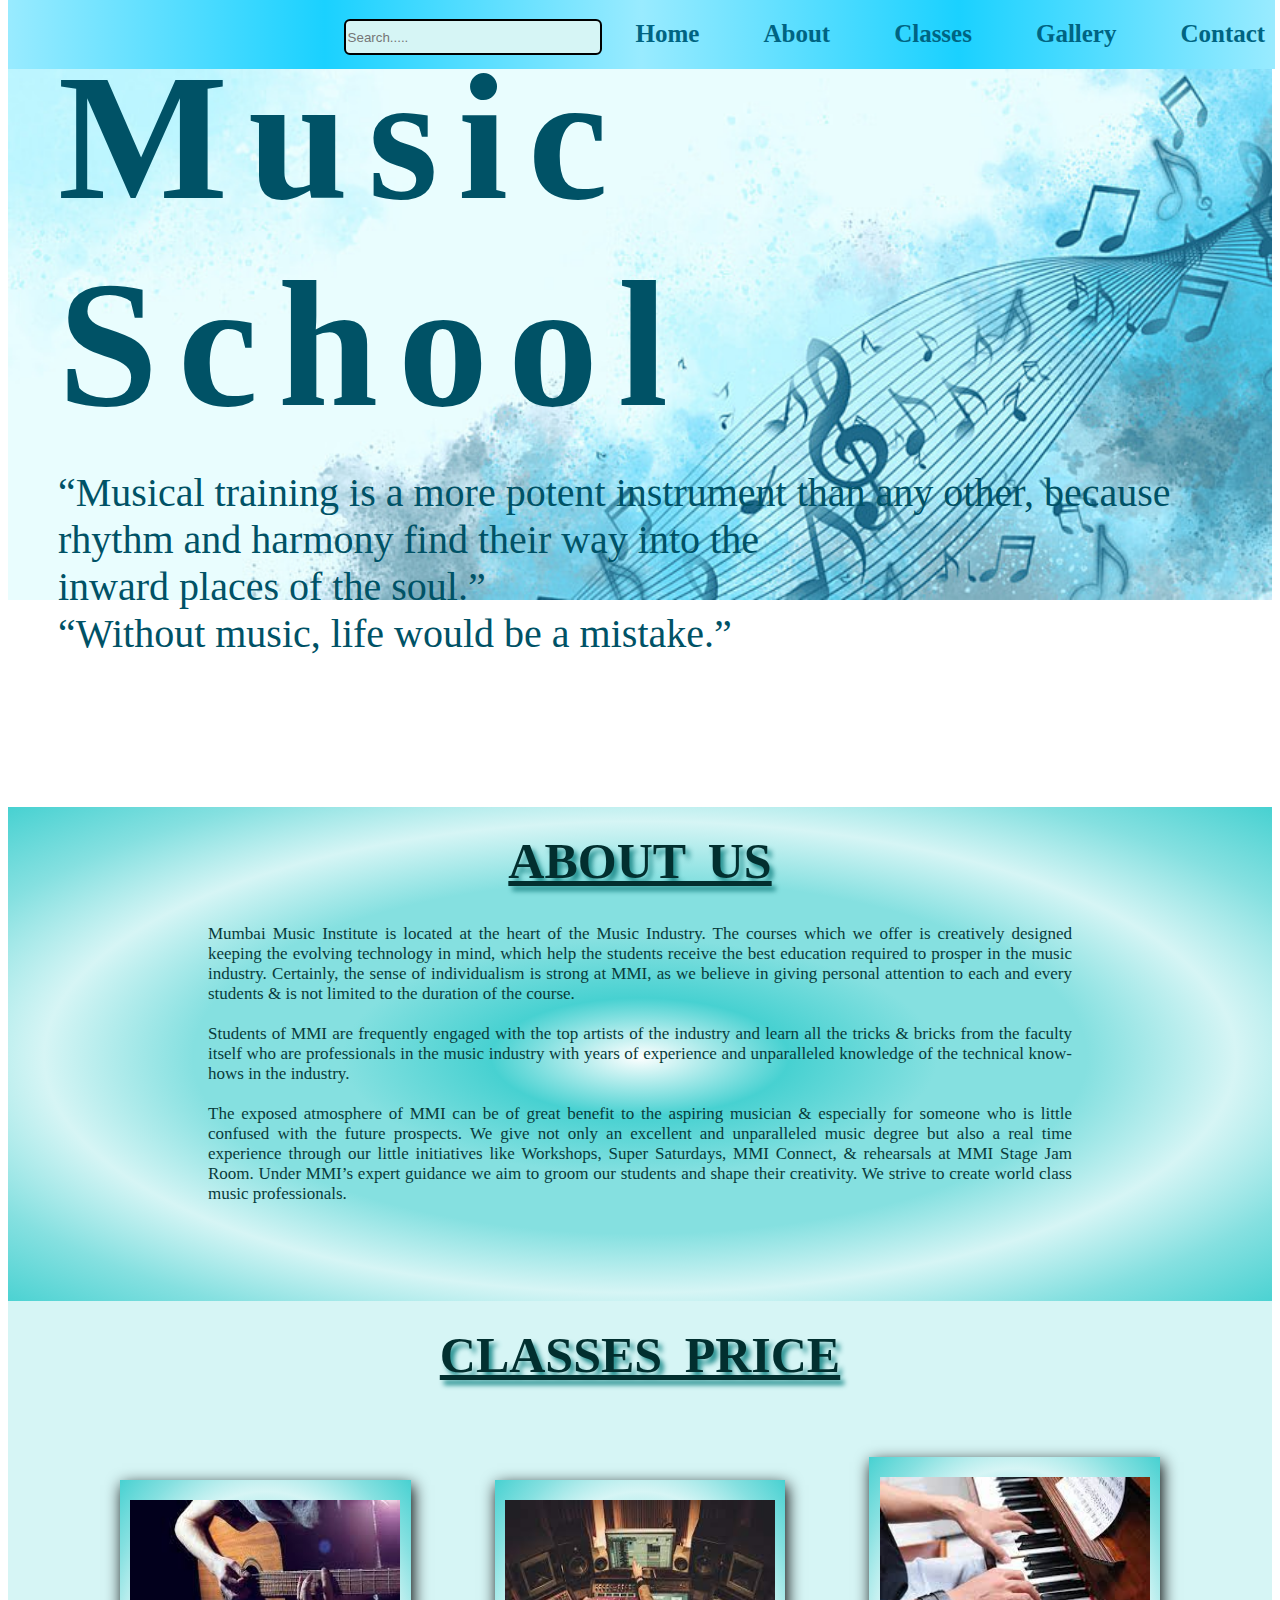
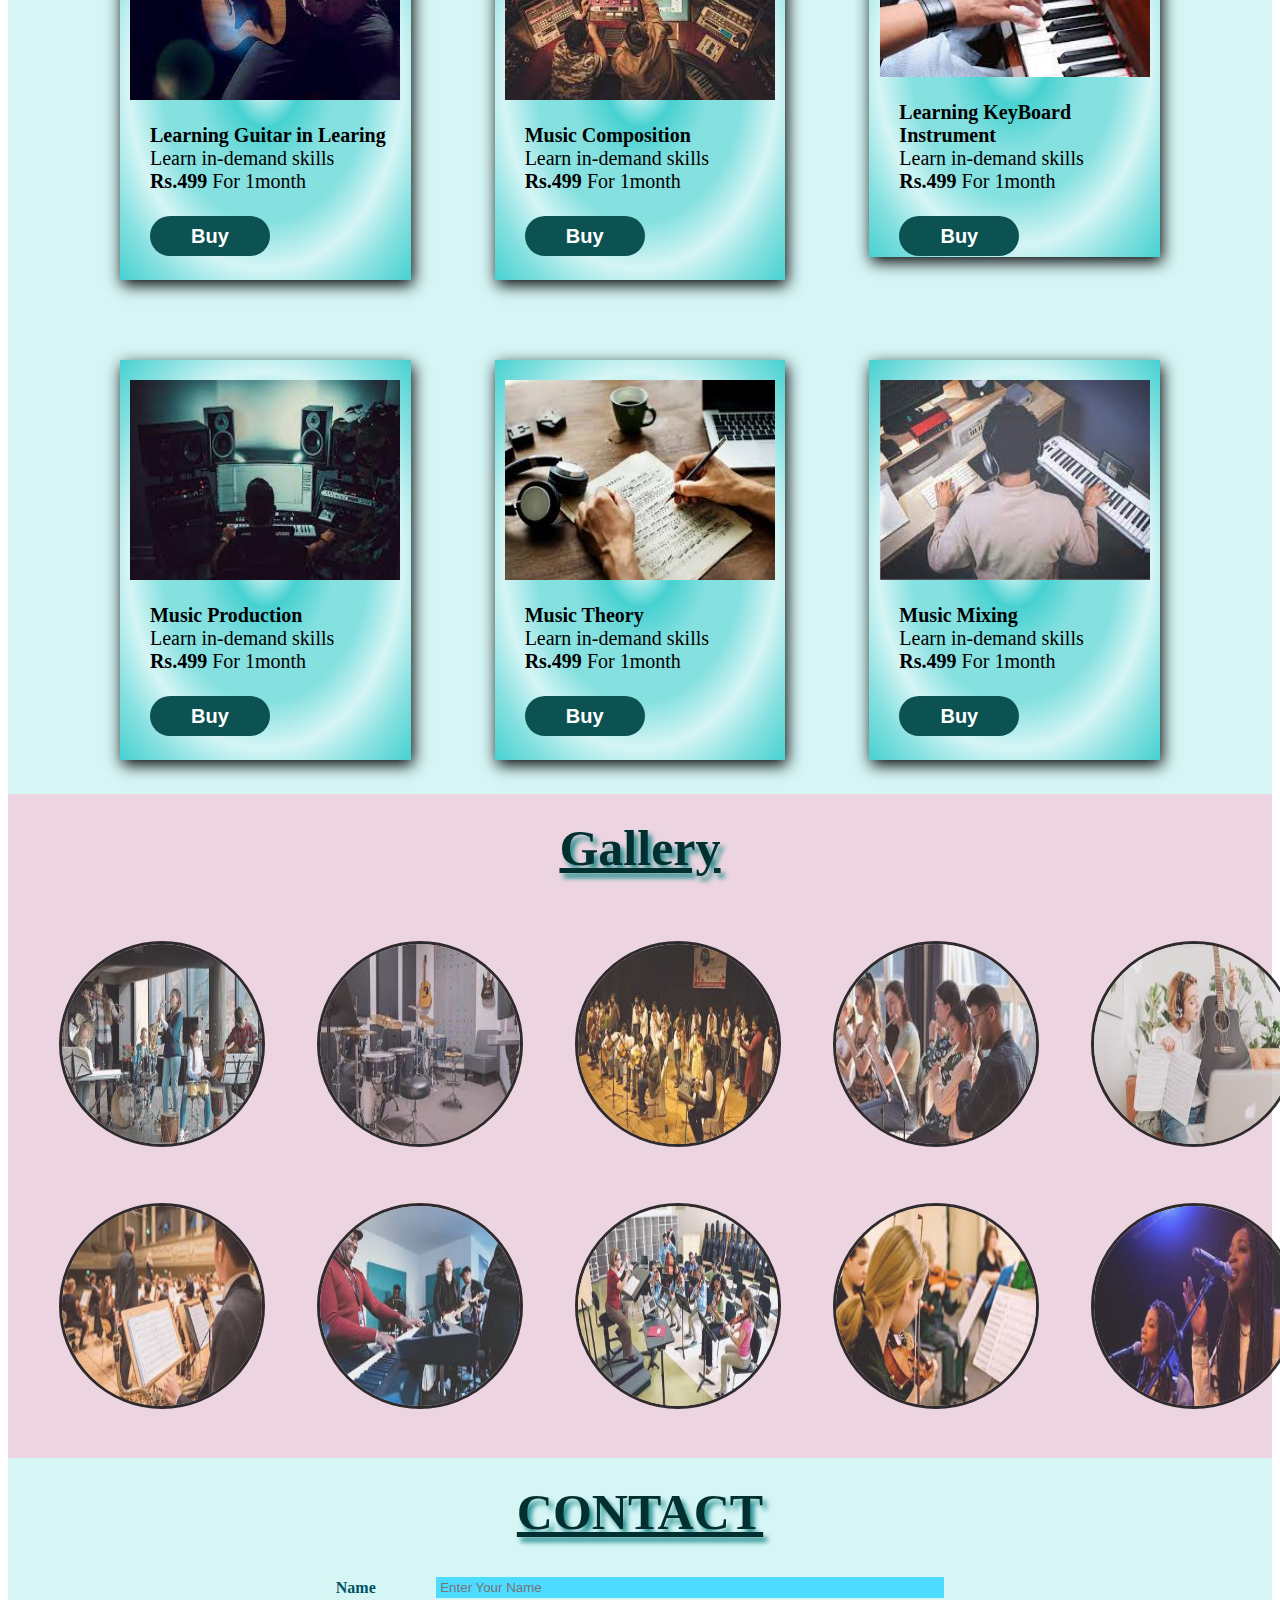
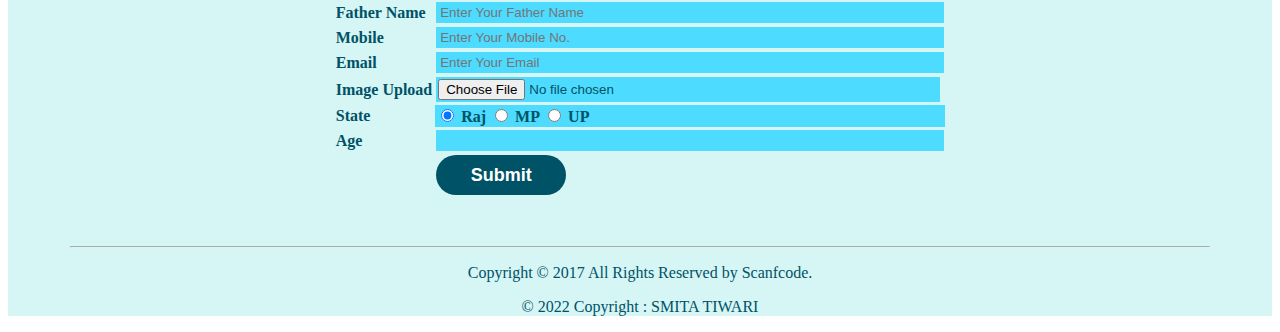
<file: index.html>
<!DOCTYPE html>
<html>
<head>
	<title>Template</title>
	<link rel="stylesheet" href="index.css" type="text/css" >
	<link rel="stylesheet" href="https://cdnjs.cloudflare.com/ajax/libs/font-awesome/6.4.0/css/all.min.css" integrity="sha512-iecdLmaskl7CVkqkXNQ/ZH/XLlvWZOJyj7Yy7tcenmpD1ypASozpmT/E0iPtmFIB46ZmdtAc9eNBvH0H/ZpiBw==" crossorigin="anonymous" referrerpolicy="no-referrer" />

</head>
<body>

	<!-- Header Section Start -->
	<header align="right" style="display:inline-block;">
		
		<ul class="menu">
			<li style="padding-bottom:10px;"><a href="#"><input type="text" class="input" placeholder="Search....." /><i class="fa-solid fa-magnifying-glass "></i></a></li>
			<li><a href="#home"><i class="fa-solid fa-house"></i> Home</a></li>
			<li><a href="#about"><i class="fa-solid fa-bars"></i>About</a></li>
			<li><a href="#classes"> <i class="fa-solid fa-globe"></i>Classes</a></li>
			<li><a href="#gallery"><i class="fa-solid fa-image"></i>Gallery</a></li>
			<li><a href="#contact"><i class="fa-solid fa-phone"></i> Contact</a></li>
		</ul>
	</header>
	<!-- Banner Section Start -->
	<div class="banner" id="home">
		<img src="img3.png" style="width:100%"/>
		<div class="banner-content">
			<h1 class="heading1">Music School</h1>
			<p class="content">
			“Musical training is a more potent instrument than any other, because <br>rhythm and harmony find their way into the <br>inward places of the soul.”<br> “Without music, life would be a mistake.”</p>
		</div>
	</div>
		<!-- About Section Start -->
	<div class="about" id="about">
				<h1 align="center" class="heading2">ABOUT  US</h1>
				<p align="justify" class="about-content">Mumbai Music Institute is located at the heart of the Music Industry. The courses which we offer is creatively designed keeping the evolving technology in mind, which help the students receive the best education required to prosper in the music industry. Certainly, the sense of individualism is strong at MMI, as we believe in giving personal attention to each and every students & is not limited to the duration of the course.<br><br>

				Students of MMI are frequently engaged with the top artists of the industry and learn all the tricks & bricks from the faculty itself who are professionals in the music industry with years of experience and unparalleled knowledge of the technical know-hows in the industry.<br><br>

				The exposed atmosphere of MMI can be of great benefit to the aspiring musician & especially for someone who is little confused with the future prospects. We give not only an excellent and unparalleled music degree but also a real time experience through our little initiatives like Workshops, Super Saturdays, MMI Connect, & rehearsals at MMI Stage Jam Room. Under MMI’s expert guidance we aim to groom our students and shape their creativity. We strive to create world class music professionals.</p>
			</div>
	</div>

		<!--Classes & Price Section Start -->
	<div class="cards" align="center" id="classes">
			<h1 align="center" class="heading2">CLASSES PRICE</h1>
			<div class="card">
				<img src="img5.jpg" class="img">
				<p>
					<b>Learning Guitar in Learing</b><br>
					Learn in-demand skills<br>
					<b>Rs.499 </b> For 1month<br><br>
					<button>Buy</button>

				</p>
			</div>

			<div class="card" >
				<img src="img9.jpg" class="img">
				<p>
					<b>Music Composition</b><br>
					Learn in-demand skills<br>
					<b>Rs.499</b> For 1month<br><br>
					<button>Buy</button>
				</p>
			</div>

			<div class="card" >
				<img src="img6.jpg" class="img">
				<p>
					<b>Learning KeyBoard Instrument</b><br>
					Learn in-demand skills<br>
					<b>Rs.499</b> For 1month<br><br>
					<button>Buy</button>
				</p>
			</div>

			<div class="card">
				<img src="img10.jpg" class="img" style="">
				<p>
					<b>Music Production</b><br>
					Learn in-demand skills<br>
					<b>Rs.499</b> For 1month<br><br>
					<button>Buy</button>
				</p>
			</div>

			<div class="card">
				<img src="img8.jpg" class="img">
				<p>
					<b>Music Theory</b><br>
					Learn in-demand skills<br>
					<b>Rs.499</b> For 1month<br><br>
					<button>Buy</button>
				</p>
			</div>

			<div class="card">
				<img src="img7.jpg" class="img">
				<p>
					<b>Music Mixing</b><br>
					Learn in-demand skills<br>
					<b>Rs.499</b> For 1month<br><br>
					<button>Buy</button>
				</p>
			</div>
	</div>

	<!--Gallary Section Start -->
	<div class="gallary" id="gallery">
		<h1 align="center" class="heading2">Gallery</h1>
		<table cellspacing="50px" align="center" style="margin-top:-20px;">
			<tr>
				<td><img src="img21.jpg"/></td>
				<td><img src="img11.jpg"/></td>
				<td><img src="img12.jpg"/></td>
				<td><img src="img13.jpg"/></td>
				<td><img src="img18.jpg"/></td>
			</tr>
			<tr>
				<td><img src="img14.jpg"/></td>
				<td><img src="img15.jpg"/></td>
				<td><img src="img16.jpg"/></td>
				<td><img src="img17.jpg"/></td>
				<td><img src="img19.jpg"/></td>
			</tr>
		</table>
	</div>

	<!--Footer Section Start -->
	<div class="footer" id="contact">
		<h1 align="center" class="heading2">CONTACT</h1>
		<div class="table">
			<table  align="center" >
			<form>
				<tr>
					<th><label>Name</label></th>
					<th><input type="text" name="Name" class="input1"  required placeholder="Enter Your Name"></th>
				</tr>
				<tr>
					<th><label>Father Name</label></th>
					<th><input type="text" name="FName" class="input1" required placeholder="Enter Your Father Name"></th>
				</tr>
				<tr>
					<th><label>Mobile</label></th>
					<th><input type="tel" name="Mobile" class="input1" required placeholder="Enter Your Mobile No."></th>
				</tr>
				<tr>
					<th><label>Email</label></th>
					<th><input type="Email" name="Email" class="input1" required placeholder="Enter Your Email"></th>
				</tr>
				<tr>
					<th><label >Image Upload</label></th>
					<th><input type="file" name="file" class="input1" required/></th>
				</tr>
				<tr>
					<th>State</th>
					<th bgcolor="#4ddbff"> 
						<input type="radio" name="State" id="raj" checked />
						<label for="raj">Raj</label>
						
						<input type="radio" name="State" id="mp"/>
						<label for="mp" >MP</label>
						
						<input type="radio" name="State" id="up"/>
						<label for="up">UP</label>
						
					</th>
				</tr>
				<tr>
					<th ><label>Age</label></th>
					<th align="left"><input type="number" class="input1" name="Age" min="18" max="50"></th>
				</tr>
				<tr>
					<th></th>
					<td><input type="submit" name="submit" class="button"></td>
				</tr>
			</form>
			</table>
		</div>
		<!-- icon section start-->
		<div id="icon">
		<i class="fa-brands fa-square-instagram"></i>
		<i class="fa-brands fa-facebook"></i>
		<i class="fa-brands fa-square-snapchat"></i>
		<i class="fa-brands fa-square-whatsapp"></i>
		<i class="fa-brands fa-linkedin"></i>
		</div>
		
		<hr width="90%"/>
		<div>
				<p class="copyright-text" align="center" style="color:#005266;">Copyright &copy; 2017 All Rights Reserved by Scanfcode.</p>
				<p align="center" style="color:#005266;">© 2022 Copyright : SMITA TIWARI</p>
		</div>
	</div>
	</div>
</body>
</html>
</file>
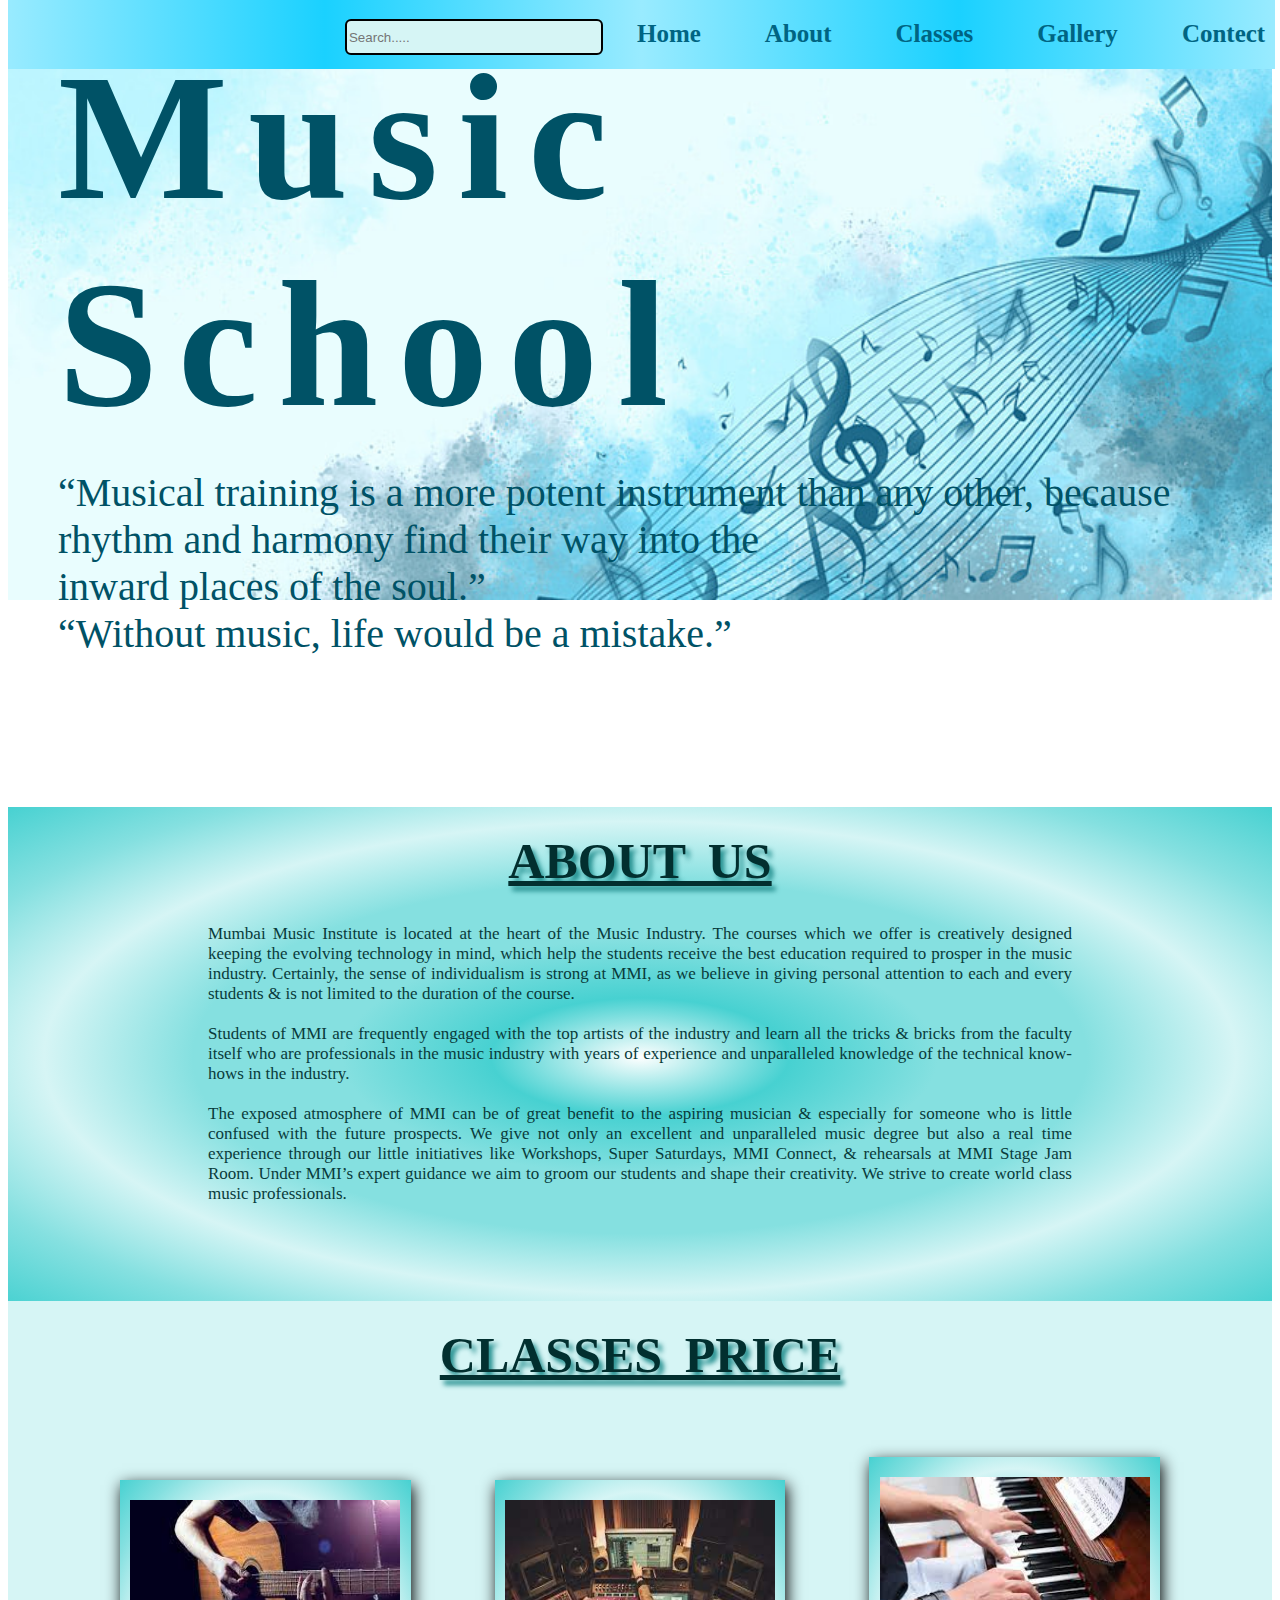
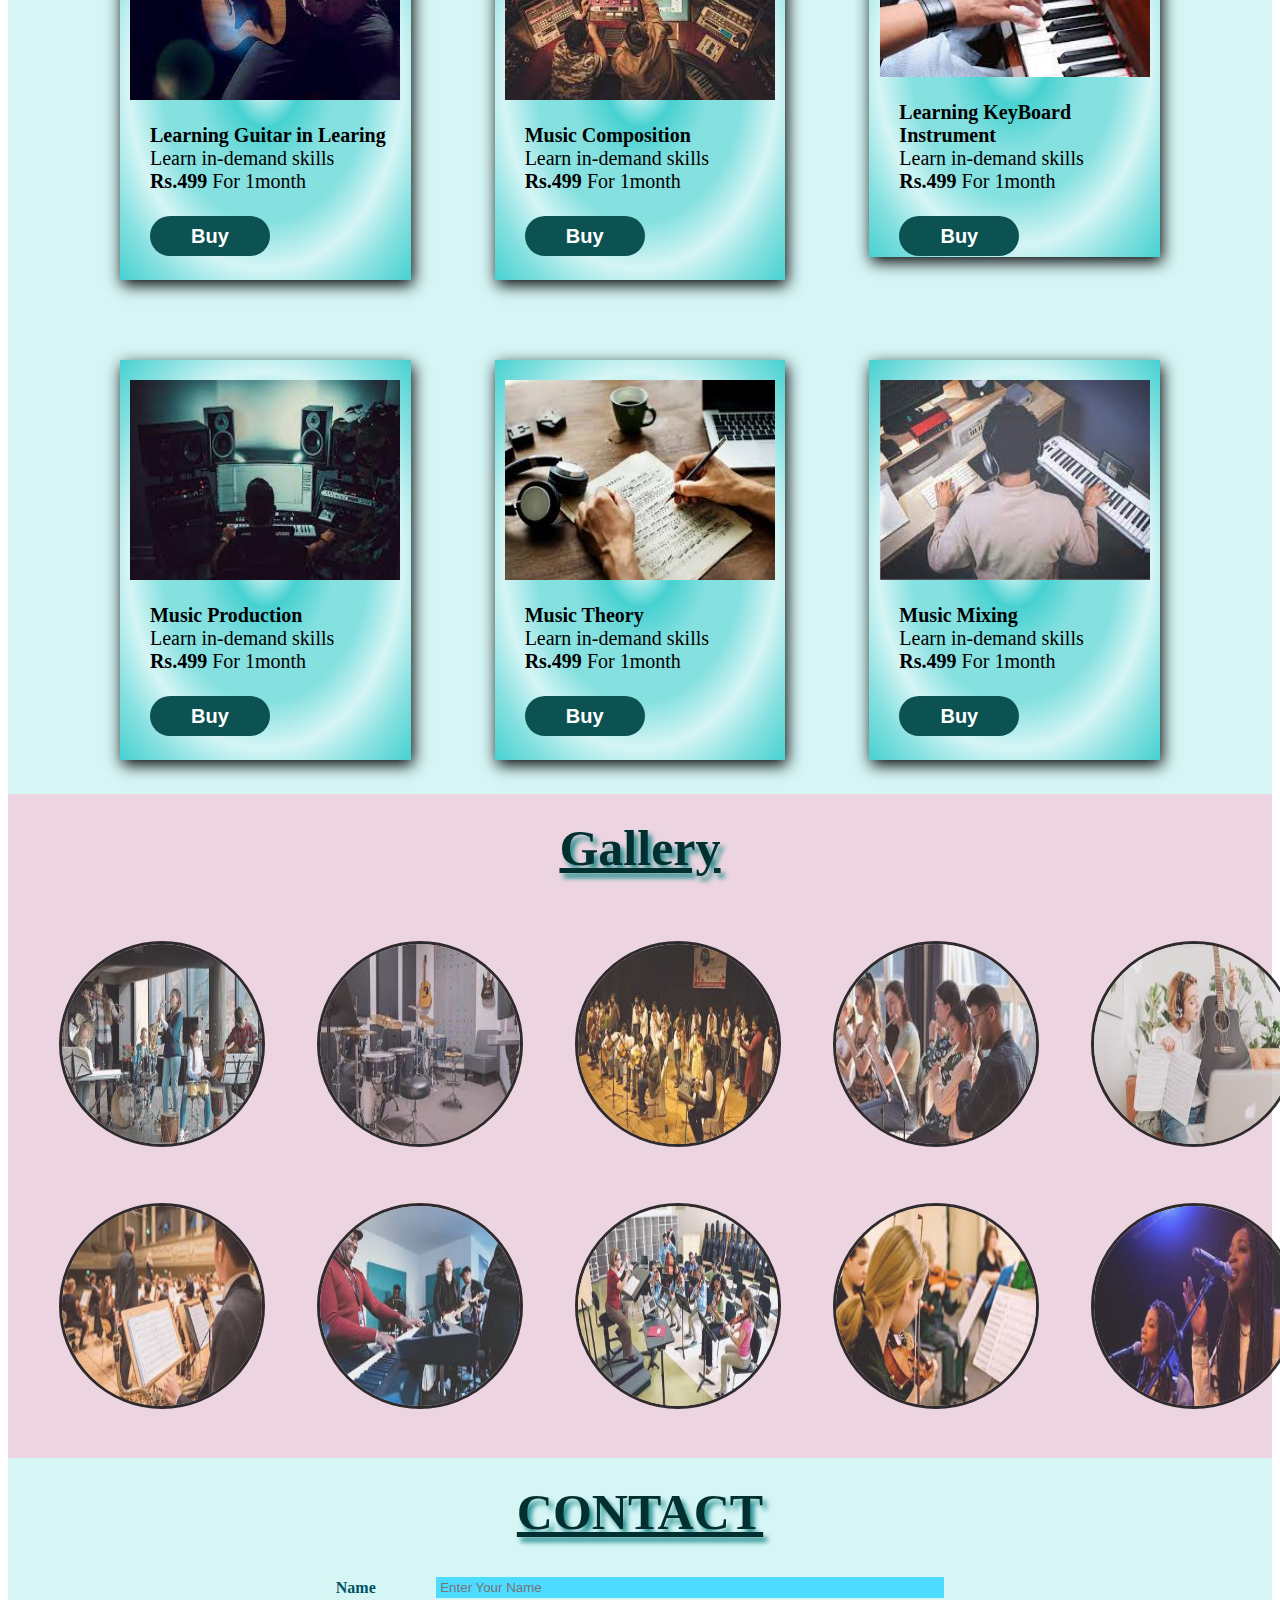
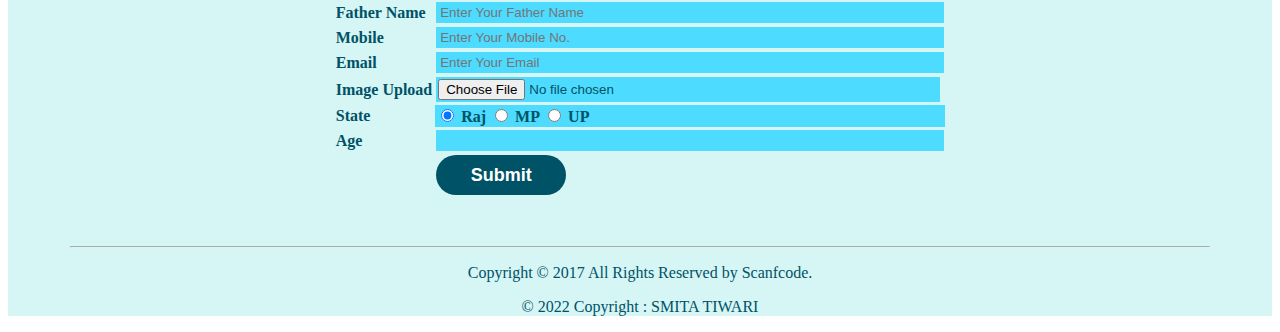
<file: Music.html>
<!DOCTYPE html>
<html>
<head>
	<title>Template</title>
	<link rel="stylesheet" href="index.css" type="text/css" >
	<link rel="stylesheet" href="https://cdnjs.cloudflare.com/ajax/libs/font-awesome/6.4.0/css/all.min.css" integrity="sha512-iecdLmaskl7CVkqkXNQ/ZH/XLlvWZOJyj7Yy7tcenmpD1ypASozpmT/E0iPtmFIB46ZmdtAc9eNBvH0H/ZpiBw==" crossorigin="anonymous" referrerpolicy="no-referrer" />

</head>
<body>

	<!-- Header Section Start -->
	<header align="right" style="display:inline-block;">
		
		<ul class="menu">
			<li style="padding-bottom:10px;"><a href="#"><input type="text" class="input" placeholder="Search....." /><i class="fa-solid fa-magnifying-glass "></i></a></li>
			<li><a href="#home"><i class="fa-solid fa-house"></i> Home</a></li>
			<li><a href="#about"><i class="fa-solid fa-bars"></i>About</a></li>
			<li><a href="#classes"> <i class="fa-solid fa-globe"></i>Classes</a></li>
			<li><a href="#gallery"><i class="fa-solid fa-image"></i>Gallery</a></li>
			<li><a href="#contact"><i class="fa-solid fa-phone"></i> Contect</a></li>
		</ul>
	</header>
	<!-- Banner Section Start -->
	<div class="banner" id="home">
		<img src="img3.png" style="width:100%"/>
		<div class="banner-content">
			<h1 class="heading1">Music School</h1>
			<p class="content">
			“Musical training is a more potent instrument than any other, because <br>rhythm and harmony find their way into the <br>inward places of the soul.”<br> “Without music, life would be a mistake.”</p>
		</div>
	</div>
		<!-- About Section Start -->
	<div class="about" id="about">
				<h1 align="center" class="heading2">ABOUT  US</h1>
				<p align="justify" class="about-content">Mumbai Music Institute is located at the heart of the Music Industry. The courses which we offer is creatively designed keeping the evolving technology in mind, which help the students receive the best education required to prosper in the music industry. Certainly, the sense of individualism is strong at MMI, as we believe in giving personal attention to each and every students & is not limited to the duration of the course.<br><br>

				Students of MMI are frequently engaged with the top artists of the industry and learn all the tricks & bricks from the faculty itself who are professionals in the music industry with years of experience and unparalleled knowledge of the technical know-hows in the industry.<br><br>

				The exposed atmosphere of MMI can be of great benefit to the aspiring musician & especially for someone who is little confused with the future prospects. We give not only an excellent and unparalleled music degree but also a real time experience through our little initiatives like Workshops, Super Saturdays, MMI Connect, & rehearsals at MMI Stage Jam Room. Under MMI’s expert guidance we aim to groom our students and shape their creativity. We strive to create world class music professionals.</p>
			</div>
	</div>

		<!--Classes & Price Section Start -->
	<div class="cards" align="center" id="classes">
			<h1 align="center" class="heading2">CLASSES PRICE</h1>
			<div class="card">
				<img src="img5.jpg" class="img">
				<p>
					<b>Learning Guitar in Learing</b><br>
					Learn in-demand skills<br>
					<b>Rs.499 </b> For 1month<br><br>
					<button>Buy</button>

				</p>
			</div>

			<div class="card" >
				<img src="img9.jpg" class="img">
				<p>
					<b>Music Composition</b><br>
					Learn in-demand skills<br>
					<b>Rs.499</b> For 1month<br><br>
					<button>Buy</button>
				</p>
			</div>

			<div class="card" >
				<img src="img6.jpg" class="img">
				<p>
					<b>Learning KeyBoard Instrument</b><br>
					Learn in-demand skills<br>
					<b>Rs.499</b> For 1month<br><br>
					<button>Buy</button>
				</p>
			</div>

			<div class="card">
				<img src="img10.jpg" class="img" style="">
				<p>
					<b>Music Production</b><br>
					Learn in-demand skills<br>
					<b>Rs.499</b> For 1month<br><br>
					<button>Buy</button>
				</p>
			</div>

			<div class="card">
				<img src="img8.jpg" class="img">
				<p>
					<b>Music Theory</b><br>
					Learn in-demand skills<br>
					<b>Rs.499</b> For 1month<br><br>
					<button>Buy</button>
				</p>
			</div>

			<div class="card">
				<img src="img7.jpg" class="img">
				<p>
					<b>Music Mixing</b><br>
					Learn in-demand skills<br>
					<b>Rs.499</b> For 1month<br><br>
					<button>Buy</button>
				</p>
			</div>
	</div>

	<!--Gallary Section Start -->
	<div class="gallary" id="gallery">
		<h1 align="center" class="heading2">Gallery</h1>
		<table cellspacing="50px" align="center" style="margin-top:-20px;">
			<tr>
				<td><img src="img21.jpg"/></td>
				<td><img src="img11.jpg"/></td>
				<td><img src="img12.jpg"/></td>
				<td><img src="img13.jpg"/></td>
				<td><img src="img18.jpg"/></td>
			</tr>
			<tr>
				<td><img src="img14.jpg"/></td>
				<td><img src="img15.jpg"/></td>
				<td><img src="img16.jpg"/></td>
				<td><img src="img17.jpg"/></td>
				<td><img src="img19.jpg"/></td>
			</tr>
		</table>
	</div>

	<!--Footer Section Start -->
	<div class="footer" id="contact">
		<h1 align="center" class="heading2">CONTACT</h1>
		<div class="table">
			<table  align="center" >
			<form>
				<tr>
					<th><label>Name</label></th>
					<th><input type="text" name="Name" class="input1"  required placeholder="Enter Your Name"></th>
				</tr>
				<tr>
					<th><label>Father Name</label></th>
					<th><input type="text" name="FName" class="input1" required placeholder="Enter Your Father Name"></th>
				</tr>
				<tr>
					<th><label>Mobile</label></th>
					<th><input type="tel" name="Mobile" class="input1" required placeholder="Enter Your Mobile No."></th>
				</tr>
				<tr>
					<th><label>Email</label></th>
					<th><input type="Email" name="Email" class="input1" required placeholder="Enter Your Email"></th>
				</tr>
				<tr>
					<th><label >Image Upload</label></th>
					<th><input type="file" name="file" class="input1" required/></th>
				</tr>
				<tr>
					<th>State</th>
					<th bgcolor="#4ddbff"> 
						<input type="radio" name="State" id="raj" checked />
						<label for="raj">Raj</label>
						
						<input type="radio" name="State" id="mp"/>
						<label for="mp" >MP</label>
						
						<input type="radio" name="State" id="up"/>
						<label for="up">UP</label>
						
					</th>
				</tr>
				<tr>
					<th ><label>Age</label></th>
					<th align="left"><input type="number" class="input1" name="Age" min="18" max="50"></th>
				</tr>
				<tr>
					<th></th>
					<td><input type="submit" name="submit" class="button"></td>
				</tr>
			</form>
			</table>
		</div>
		<!-- icon section start-->
		<div id="icon">
		<i class="fa-brands fa-square-instagram"></i>
		<i class="fa-brands fa-facebook"></i>
		<i class="fa-brands fa-square-snapchat"></i>
		<i class="fa-brands fa-square-whatsapp"></i>
		<i class="fa-brands fa-linkedin"></i>
		</div>
		
		<hr width="90%"/>
		<div>
				<p class="copyright-text" align="center" style="color:#005266;">Copyright &copy; 2017 All Rights Reserved by Scanfcode.</p>
				<p align="center" style="color:#005266;">© 2022 Copyright : SMITA TIWARI</p>
		</div>
	</div>
	</div>
</body>
</html>
</file>
<file: index.css>
/* CSS File */

/* Header Section CSS Start */

header
{
	background:linear-gradient(to right, #99ebff,#1ad1ff, #99ebff,#1ad1ff, #99ebff);
	width:99%;
	height:50px;
	position: fixed;
	z-index:1;
	margin-top: -9px;
	height: 70px;
}
header .menu
{
	padding:10px;
	margin:0px;
}
.menu li 
{
	display: inline-block;
	margin-top: 10px;

	
}
.menu li a 
{
	font-size:25px;
	color:rgb(0, 100, 130);
	text-decoration: none;
	padding-left:50px;
	font-weight: bold;
	
}
.input
{
		position:relative;
		left:30px;
		height:30px;
		width:250px;
		border: 2px,solid #007a99;
		border-radius:6px;
		color:#007a99;	
		background:#d6f5f5;	
		border: 2px solid black;
}
.fa-magnifying-glass
{
    
	position:relative;
	top:6px;
	color:#007a99;
	
}
.fa-house
{
  color:rgb(63, 63, 63);
  margin-right: 10px;

}
.fa-bars
{
	color:rgb(63, 63, 63);
	margin-right: 10px;
}
.fa-globe
{
	color:rgb(63, 63, 63);
	margin-right: 10px;
}
.fa-image
{
	color:rgb(63, 63, 63);
	margin-right: 10px;
}
.fa-phone
{
	color:rgb(63, 63, 63);
	margin-right: 10px;
}

/* Banner Section CSS Start */
.banner-content
{
	margin-top:-300px;
	width:%;
}

.heading1
{
	Color:#005266;
	font-family:Chiller;
	font-size:180px;
	margin-top:-570px; 
	letter-spacing:20px;
	padding-left:50px;
}
.content
{
	Color:#005266;
	font-family:Chiller;
	font-size:40px;
	margin-top:-100px; 
	margin-left:50px;
}

/* About Section CSS Start */
.about
{
	margin-top:150px;
	background:radial-gradient(white, #47d1d1,#85e0e0,#85e0e0,#d6f5f5,#85e0e0, #47d1d1);
	height:500px;
}
.heading2
{
	word-spacing:10px;
	padding-top:25px;
	font-size:50px;
	text-shadow:4px 5px  5px #248f8f;
	color:#022f2f;
	text-decoration: underline;
}
.about-content
{
	font-size: 17px;
	margin-left:200px;
	margin-right:200px;
	font-family:Comic Sans MS;
	color:#093b3b;

}

/* Classes Card Section CSS Start */
.cards
{
	background:#d6f5f5;
	margin-top:-40px;
}
.cards div
{
	text-align:center;
	width:23%;
	display:inline-block;
	margin:40px;
	background:radial-gradient(white, #47d1d1,#85e0e0,#85e0e0,#d6f5f5,#85e0e0, #47d1d1);

	
}
.card
{
	box-shadow: 2px 5px 15px black;
	cursor:pointer;
	height:400px;	

}
.img 
{
	height:200px;
	width:270px;
	margin-top:20px;
}
.cards p
{
		font-family:calibri;
		padding-left:30px;
		font-size:20px;
		text-align: left;
}

.card:hover
{
		transform: scale(1.1,1.1);
}
.card button
{
	height:40px;
	width:120px;
	border-radius:20px;
	background: #0c5252;
	border:none;
	color:white;
	font-weight: bold;
	font-size: 20px;
}
.card button:hover
{
	color:white;
	font-weight: bold;
	background: #4843d8;
	
}
/* Gallary CSS Start */
.gallary
{
	 background-color: rgb(236, 213, 224);
	margin-top:-40px;
}
td img
{
		height:150px;
		width: 200px;
		opacity:0.8;
		border:3px solid black;
		border-radius: 140px;
		height: 200px;
}
td img:hover
{
	opacity:1;
	cursor:crosshair;
	transform:scale(1.2,1.2);
	transition:ease-in-out 2s;
}
/* Footer CSS Start */
.footer 
{
	background:#d6f5f5;
	margin-top:-40px;
}

.input1
{
	background:#4ddbff;
	border:2px solid #4ddbff;
	width:500px;
}

table th 
{
	color:#005266;
	text-align: left;
}
.button
{
	height:40px;
	width:130px;
	background:#005266;
	color:white;
	border-radius: 20px;
	border: 2px solid black;
	border: none;
	font-weight: bold;
	font-size: 18px;
}
.button:hover
{
	background:#99ebff;
	color:black;
	border-radius: 20px;
	border: 2px solid black;
}
/* icon section css */
 hr
{
  border-top-color:#bbb;
  opacity:0.5;
  color:#01151a;

}

#icon
{
	text-align: center;

}

#icon i
{
	font-size:35px;
	padding: 10px 10px;
	color:#005266;
}
.fa-square-instagram:hover{
	color:pink;
}
.fa-facebook:hover{
	color:blue;
}
.fa-linkedin:hover{
	color:blue;
}
.fa-square-whatsapp:hover{
	color:green;
}
.fa-square-snapchat:hover{
	color:yellow;
}
</file>
